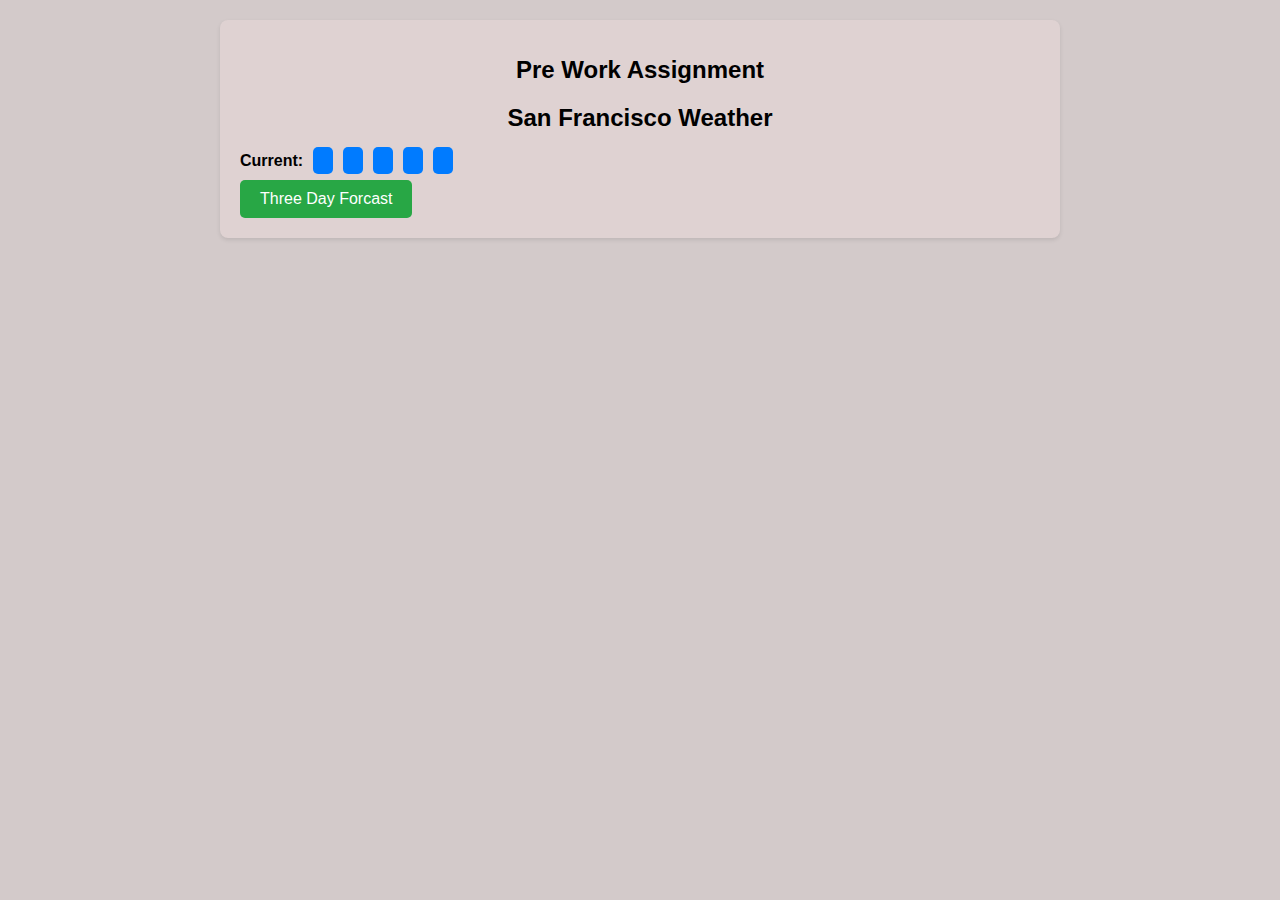
<file: index.html>
<html lang="en">
    <head>
        <meta charset="UTF-8" />
        <meta name="viewport" content="width=device-width, initial-scale=1.0" />
        <title>Pre-Work Assignment</title>
        <link rel="stylesheet" href="style.css" />
    </head>
    <body>
        <div class="container">
            <h1>Pre Work Assignment</h1>
            <h1>San Francisco Weather</h1>
            <div class="weather-info">
                <div class="weather-info-item">
                    <label>Current:</label>
                    <span id="currenttemperature"></span>
                    <span id="currentdate"></span>
                    <span id="currenttime"></span>
                    <span id="currentshowers"></span>
                    <span id="currentrain"></span>
                </div>
                <button id="viewButton">Three Day Forcast</button>
            </div>
        </div>
        <script src="script.js"></script>
    </body>
</html>
</file>
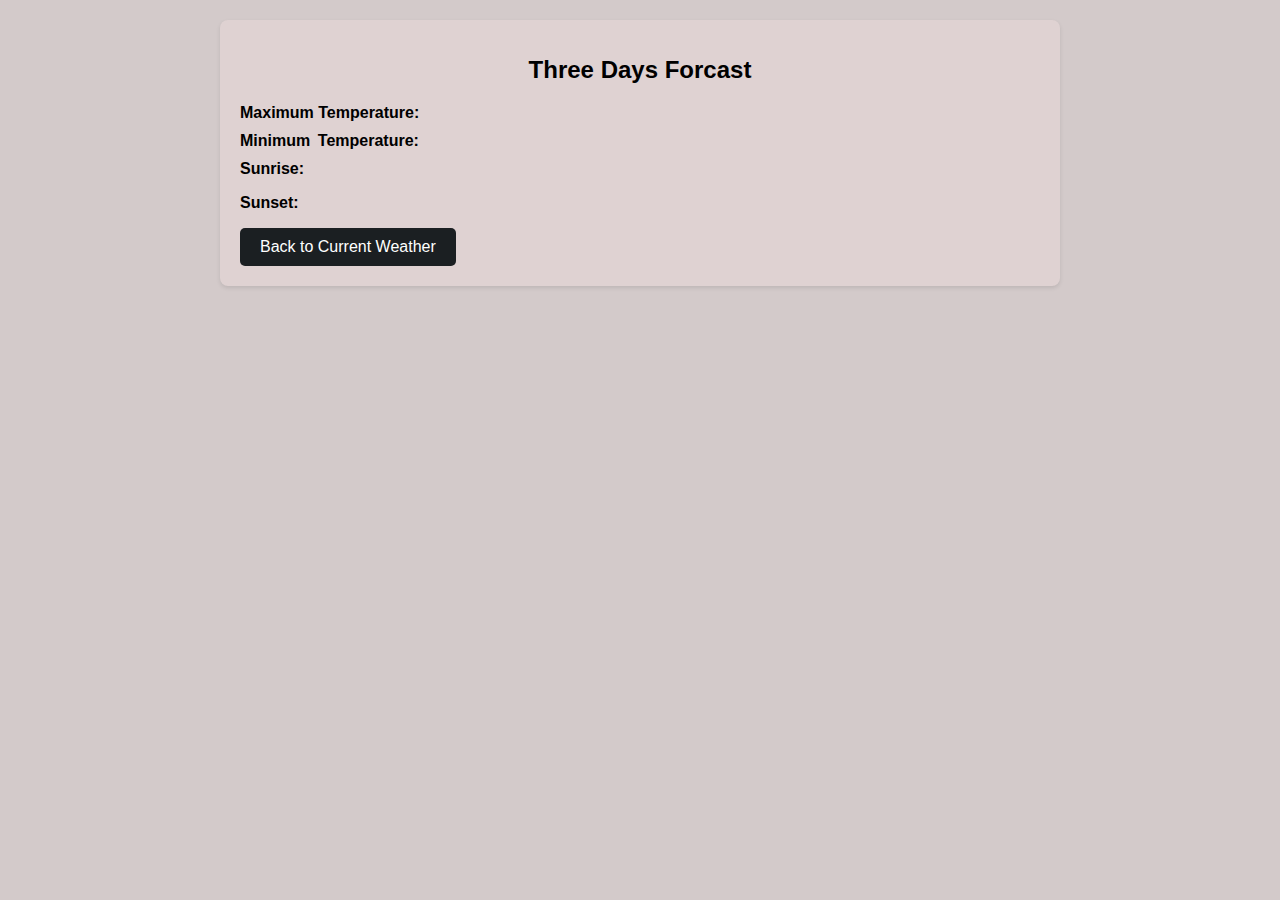
<file: details.html>
<html lang="en">
    <head>
        <meta charset="UTF-8" />
        <meta name="viewport" content="width=device-width, initial-scale=1.0" />
        <title>Weather Details</title>
        <link rel="stylesheet" href="style.css" />
    </head>
    <body>
        <div class="container">
            <h1>Three Days Forcast</h1>
            <div class="weather-info">
                <div class="weather-info-item">
                    <label>Maximum Temperature:</label>
                    <span id="maxtemperature"></span>
                </div>
                <div class="weather-info-item">
                    <label class="temp-space">Minimum Temperature:</label>
                    <span id="mintemperature"></span>
                </div>
                <div class="weather-info-item">
                    <label>Sunrise:</label>
                    <ul id="sunrise"></ul>
                </div>
                <div class="weather-info-item">
                    <label>Sunset:</label>
                    <ul id="sunset"></ul>
                </div>
                <button id="backToMainButton">Back to Current Weather</button>
            </div>
        </div>
        <script src="script.js"></script>
    </body>
</html>
</file>
<file: style.css>
body {
    font-family: Arial, sans-serif;
    margin: 0;
    padding: 0;
    background-color: #d3caca;
}

.container {
    max-width: 800px;
    margin: 20px auto;
    padding: 20px;
    background-color: #dfd2d2;
    border-radius: 8px;
    box-shadow: 0 2px 4px rgba(0, 0, 0, 0.1);
}

h1 {
    font-size: 24px;
    margin-bottom: 20px;
    text-align: center;
}

.weather-info {
    margin-top: 20px;
}

.weather-info-item {
    margin-bottom: 10px;
}

.weather-info-item label {
    font-weight: bold;
}

.weather-info-item span {
    margin-left: 10px;
}

.temperature {
    padding: 5px 10px;
    background-color: #007bff;
    color: #fff;
    border-radius: 5px;
    font-weight: bold;
    font-weight: bold;
    text-shadow: 2px 2px 4px rgba(0, 0, 0, 0.5);
}

.sunrise,
.sunset {
    display: flex;
    flex-direction: column;
    justify-content: center;
    align-items: center;
    max-width: 120px;
    margin-bottom: 10px;
    padding: 5px 10px;
    background-color: #007bff;
    color: #fff;
    border-radius: 5px;
    font-weight: bold;
    text-shadow: 2px 2px 4px rgba(0, 0, 0, 0.5);
}

.temp-space {
    word-spacing: 0.2em;
}

#currenttemperature,
#currentdate,
#currenttime,
#currentshowers,
#currentrain {
    padding: 5px 10px;
    background-color: #007bff;
    color: #fff;
    border-radius: 5px;
    font-weight: bold;
    font-weight: bold;
    text-shadow: 2px 2px 4px rgba(0, 0, 0, 0.5);
}

/* Style for the back to main page button */
#backToMainButton {
    background-color: #1b1f22; /* Blue color */
    color: white;
    border: none;
    padding: 10px 20px;
    border-radius: 5px;
    cursor: pointer;
    font-size: 16px;
    transition: background-color 0.3s ease;
}

#backToMainButton:hover {
    background-color: #747c85; /* Darker shade of blue on hover */
}

/* Style for the view details button */
#viewButton {
    background-color: #28a745; /* Green color */
    color: white;
    border: none;
    padding: 10px 20px;
    border-radius: 5px;
    cursor: pointer;
    font-size: 16px;
    transition: background-color 0.3s ease;
}

#viewButton:hover {
    background-color: #218838; /* Darker shade of green on hover */
}
</file>
